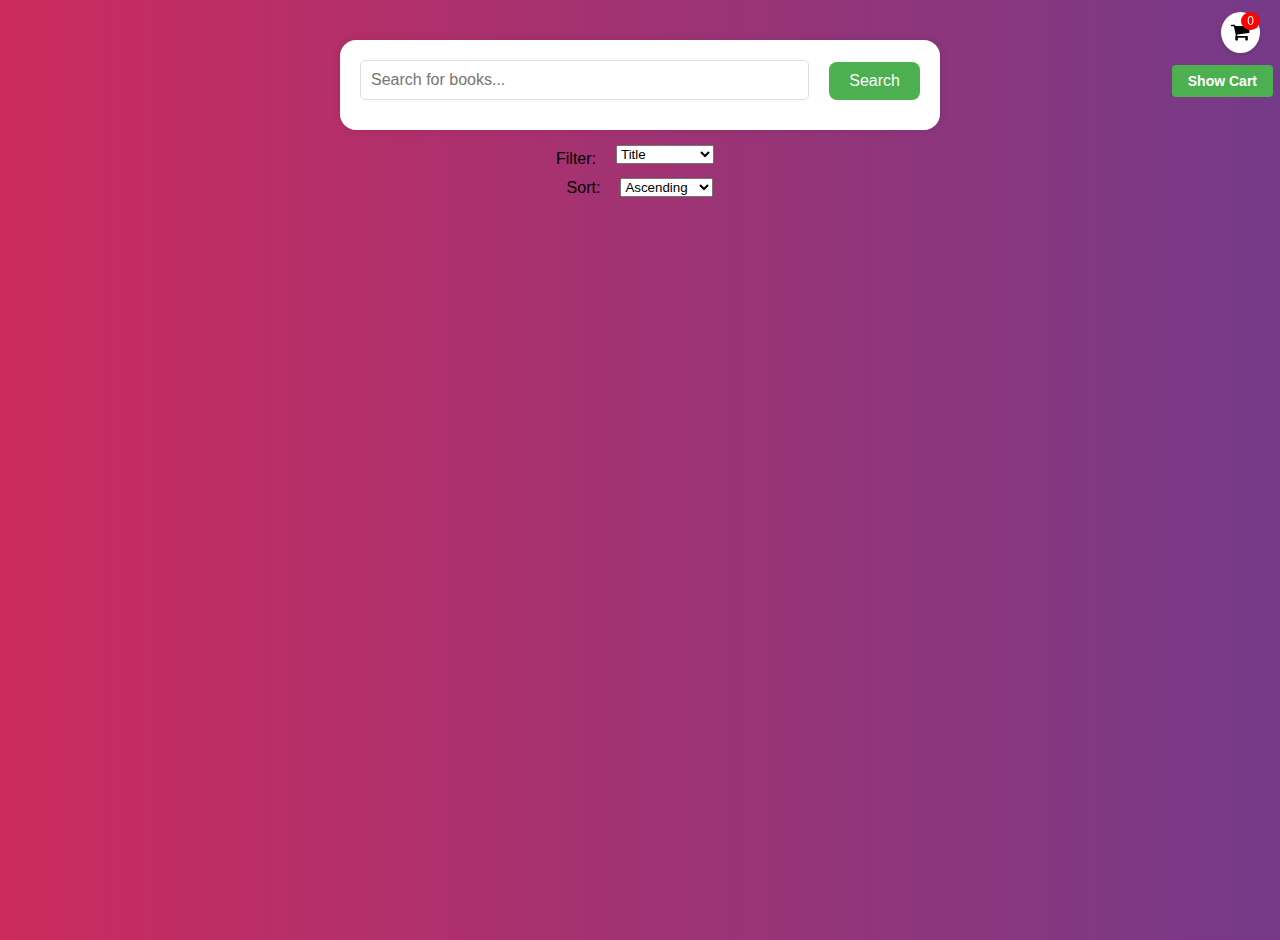
<file: index.html>
<!DOCTYPE html>
<html>
<head>
    <link rel="stylesheet" href="https://cdnjs.cloudflare.com/ajax/libs/font-awesome/4.7.0/css/font-awesome.min.css">
    <link rel="stylesheet" href="style.css">
    <title>Book Search</title>
</head>
<body>
  <div class="container">
    <div class="searchContainer">
        <input id="searchInput" type="text" placeholder="Search for books...">
        <button id="searchButton">Search</button>
    </div>
    <ul id="suggestions"></ul>
  </div>
  <div id="loadingAnimation" class="loader"></div>
  <div class="filter-container">
    <label for="filterSelect">Filter:</label>
    <select id="filterSelect">
      <option value="title">Title</option>
      <option value="author">Author</option>
      <option value="subject">Subject</option>
      <option value="publish-date">Publish Date</option>
    </select>
  </div>
  
  <div class="sort-container">
    <label for="sortSelect">Sort:</label>
    <select id="sortSelect">
      <option value="asc">Ascending</option>
      <option value="desc">Descending</option>
    </select>
  </div>
  <div id="bookCount"></div>
  <div id="output"></div>

  <button id="cartButton" class="cart-button">
    <i class="fa fa-shopping-cart"></i>
    <span id="cartButtonCount" class="cart-button-count">0</span>
  </button>
  <div class="button-container">
  <button id="cartDetailsButton">Show Cart</button>
  </div>
<div id="cartItems"></div>

  <script src="script.js">  </script>
  </body>
</html>
</file>
<file: style.css>
body {
    font-family: Arial, sans-serif;
    background: linear-gradient(0.25turn, #cc2b5e , #753a88);
    padding: 20px;
    display: flex;
    flex-direction: column;
    align-items: center;
    justify-content: flex-start;
    height: 100vh;
    margin: 0;
    transition: background-color 0.5s ease;
    overflow-x: hidden; 
overflow-y: auto;
}


.container {
    max-width: 600px;
    background-color: #fff;
    padding: 20px;
    box-shadow: 0 0 10px rgba(0, 0, 0, 0.1);
    margin-top: 20px;
    width: 100%;
    box-sizing: border-box;
    position: relative;
    border-radius: 1rem;
}

.searchContainer {
display: flex;
align-items: center;
border-radius: 5px; 
}

#searchInput {
    display: flex;
    align-items: center;
    margin-bottom: 10px;
}

input[type="text"] {
    flex-grow: 1;
    padding: 10px;
    font-size: 16px;
}

button {
    padding: 10px 20px;
    font-size: 16px;
    background-color: #4CAF50;
    color: #fff;
    border: none;
    cursor: pointer;
    margin-left: 10px;
    margin-top: -0.5rem;
    border-radius: 0.5rem;
}

button:hover {
    background-color: #45a049;
}

#suggestions {
    position: absolute;
    top: calc(100% + 10px);
    left: 0;
    width: 450px; /* Set the width to 100% */
    /*max-width: inherit; /* Add this line */
    background-color: #f9f9f9;
    border-top: none;
    z-index: 1;
    cursor: pointer;
    list-style-type: disc;
    line-height: 2rem;
}

#suggestions li:hover, #suggestions li:focus{
    color: #3498db;
}


#output {
    margin-top: 20px;
    display: flex;
    flex-wrap: wrap;
    justify-content: center;
    align-items: center;
}

.loader {
    display: none;
    width: 50px;
    height: 50px;
    margin: 20px auto;
    border: 5px solid #f3f3f3;
    border-top: 5px solid #3498db;
    border-radius: 50%;
    animation: spin 1s linear infinite;
}

@keyframes spin {
    0% {
    transform: rotate(0deg);
    }
    100% {
    transform: rotate(360deg);
    }
}

h2 {
    font-size: 20px;
    margin: 10px 0;
}

img {
    max-width: 200px;
    height: auto;
    margin-bottom: 10px;
}

.book {
    border: 1px solid #222020;
    padding: 10px;
    margin-bottom: 20px;
    background-color: rgb(232, 229, 229);
    width: 400px;
    height: 400px;
    display: flex;
    flex-direction: column;
    justify-content: center;
    align-items: center;
    text-align: center;
    margin: 5rem auto;
    position: relative;
    border-radius: 10px;
    box-shadow: 2px 2.2px black;
}

.book h2 {
    overflow: hidden;
    text-overflow: ellipsis;
    white-space: nowrap;
    max-width: 90%;
    margin: 0 auto;
    position: absolute;
    top: 10px;
    left: 10px;
    right: 10px;
    margin-bottom: 10px;
}
.book p{
    margin-top: 2.5rem;
    color: red;
}
.book-image {
    display: block;
    width: 200px; 
    height: 300px;
    object-fit: contain; 
    margin-bottom: 10px;

}

.book:hover {
transform: scale(1.1); 
transition: transform 0.3s ease; 
}


.book .add-to-cart-button{
position: absolute;
bottom: 10px;
right: 10px;
display: flex;
align-items: center;
justify-content: center;
border: none;
padding: 10px;
cursor: pointer;
background-color: #42275a;
color: #fff;

}

.add-to-cart-button i {
margin-right: 5px; 
color: rgb(203, 200, 206);
font-size: 50rem;
}

.filter-container, .filter-container label{
    margin-top: 10px;
}

.filter-container {
    display: flex;
    justify-content: center;
    margin-bottom: 10px;
    margin-right: 10px;
}

.filter-container label {
    margin-right: 10px;
}

.sort-container {
    display: flex;
    justify-content: center;
}

.sort-container label {
    margin-right: 10px;
}

.filter-container,
.sort-container {
display: flex;
align-items: center;
margin-bottom: 10px;
}

.filter-container label,
.sort-container label {
margin-right: 10px;
}

.filter-container select,
.sort-container select {
margin-left: 10px;
}


.searchContainer {
display: flex;
align-items: center;
border-bottom: none;
}

#searchInput {
flex: 1;
margin-right: 10px;
}
.searchContainer input[type="text"] {
flex: 1;
border: 1px solid #ddd;
border-radius: 5px;
padding: 10px;
font-size: 16px;
}

.filter-container label,
.sort-container label {
margin-right: 10px;
}

.button-container button {
padding: 10px 20px;
font-size: 16px;
background-color: #4CAF50;
color: #fff;
border: none;
cursor: pointer;
}

.button-container button:hover {
background-color: #45a049;
}

.button-container button:active {
background-color: #3e8e41;
}


#bookCount{
color: #ecbb1a;
margin-top: 10px;
font-size: 20px;
font-weight: 700;
}

.cart-container {
    max-width: 600px;
    background-color: #fff;
    padding: 20px;
    box-shadow: 0 0 10px rgba(0, 0, 0, 0.1);
    margin-top: 20px;
    width: 100%;
    box-sizing: border-box;
}

.cart-item {
    border: 1px solid #ddd;
    padding: 10px;
    margin-bottom: 20px;
    background-color: #f9f9f9;
    width: 400px;
    height: 100px;
    display: flex;
    justify-content: space-between;
    align-items: center;
}

.cart-item h3 {
    margin: 0;
}

.cart-item .remove-from-cart-button {
    background-color: palevioletred;
    color: #fff;
    border: none;
    padding: 5px 10px;
    cursor: pointer;
}

.cart-count {
    position: fixed;
    top: 10px;
    right: 10px;
    background-color: #4CAF50;
    color: #fff;
    padding: 5px 10px;
    border-radius: 50%;
    font-size: 14px;
}

.cart-button {
position: fixed;
top: 20px;
right: 20px;
background-color: #fff;
border: none;
border-radius: 50%;
padding: 10px;
box-shadow: 0px 2px 5px rgba(0, 0, 0, 0.1);
cursor: pointer;
}

.cart-button:hover {
background-color: #f5f5f5;
}

.cart-button .fa {
font-size: 20px;
color: black;
}

.cart-button-count {
position: absolute;
top: 0;
right: 0;
background-color: #ff0000;
color: #fff;
font-size: 12px;
padding: 2px 6px;
border-radius: 50%;
}

.add-to-cart-text {
display: inline-block;
padding: 8px 16px;
background-color: #4CAF50;
color: white;
font-size: 14px;
font-weight: bold;
border: none;
border-radius: 4px;
cursor: pointer;
}

.add-to-cart-text:hover {
background-color: #45a049;
}

.add-to-cart-text:active {
background-color: #3e8e41;
}

#toggleSection {
display: flex;
justify-content: center;
margin-top: 20px;
}

.section-toggle {
margin: 0 10px;
}

.button-container {
position: absolute;
top: 10;
right: 0;
margin: 30px;
padding: 5px;
margin-right: -0.5rem;
}

#cartDetailsButton {
padding: 8px 16px;
background-color: #4CAF50;
color: white;
font-size: 14px;
font-weight: bold;
border: none;
border-radius: 4px;
cursor: pointer;
margin: 10px;
}

#cartDetailsButton:hover {
background-color: #45a049;
}

#cartDetailsButton:active {
background-color: #3e8e41;
}

@media screen and (max-width: 600px) {
#cartDetailsButton {
margin-top: 20px;
}
}
</file>
